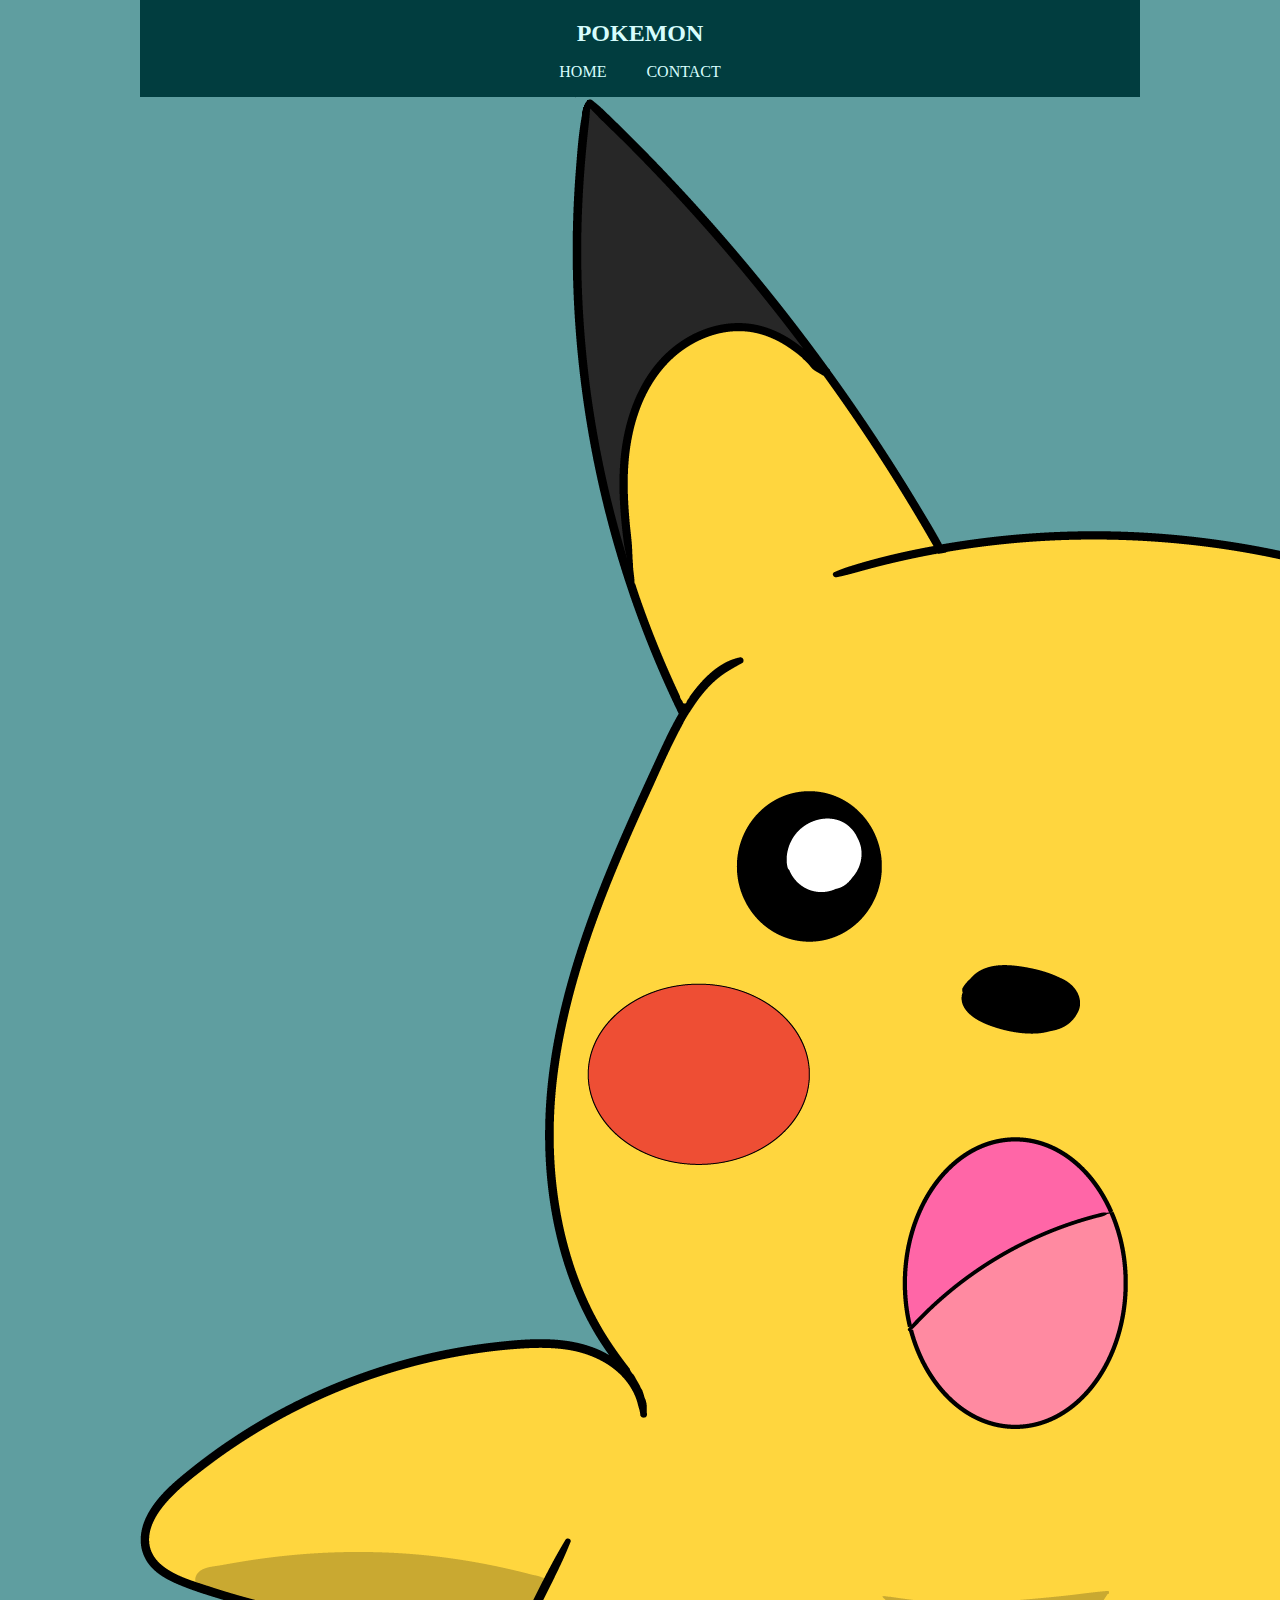
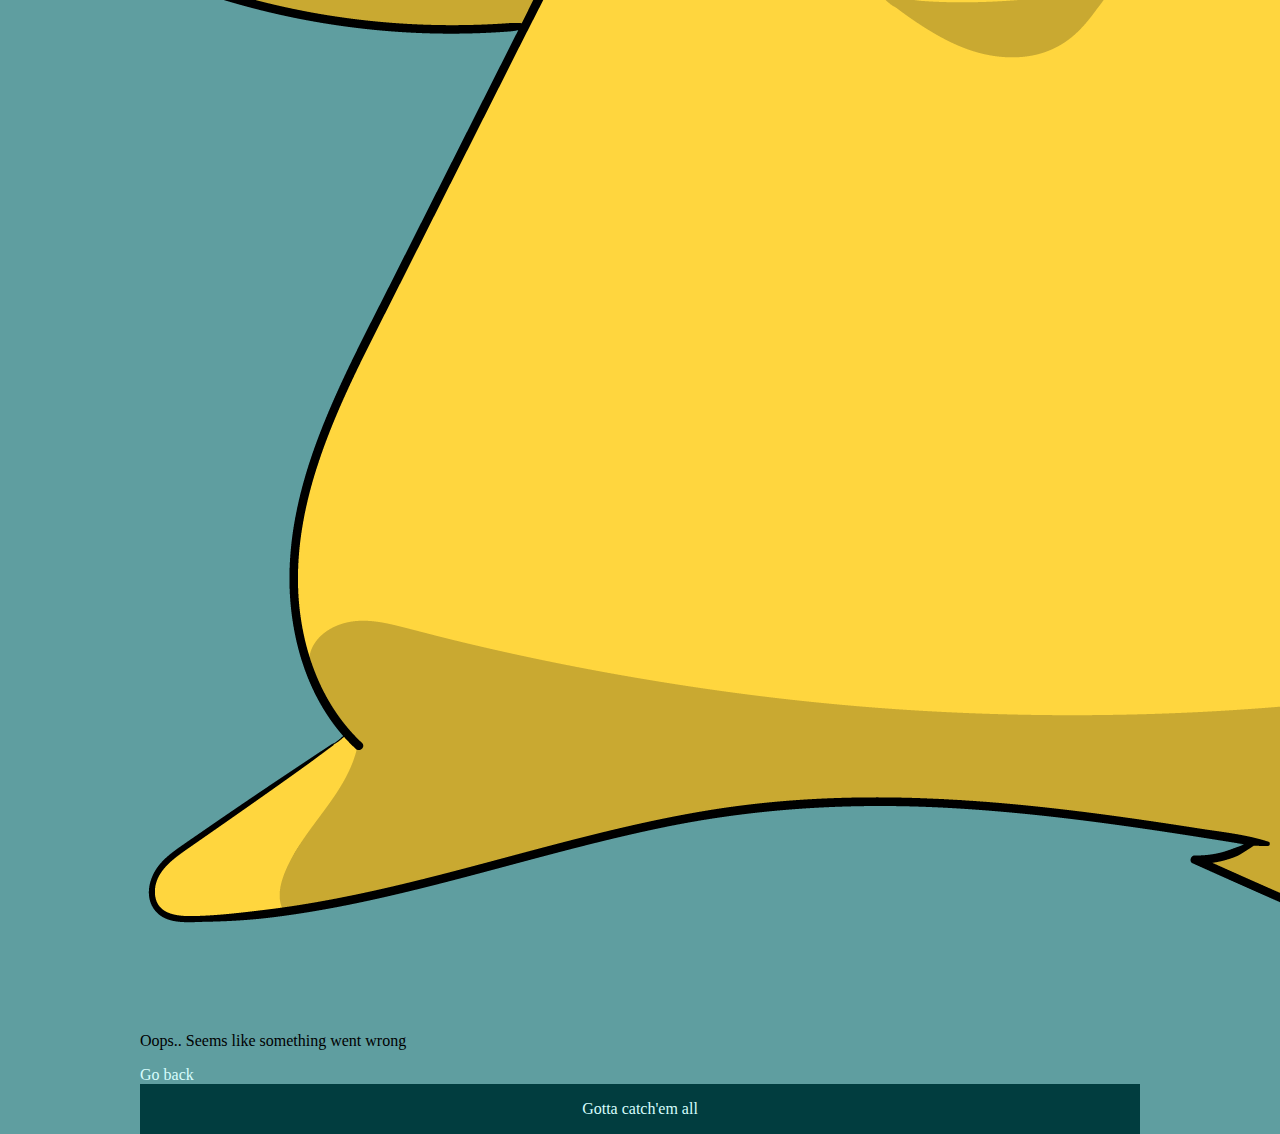
<file: index.html>
<!DOCTYPE html>
<html lang="en">
  <head>
    <meta charset="UTF-8" />
    <meta http-equiv="X-UA-Compatible" content="IE=edge" />
    <meta name="viewport" content="width=device-width, initial-scale=1.0" />
    <title>Home | Pokemon</title>
    <script src="js/script.js" defer></script>
    <link href="styles.css" rel="stylesheet" />
  </head>

  <body>
    <header>
      <h2>POKEMON</h2>
      <nav>
        <ul>
          <li><a href="index.html">HOME</a></li>
          <li><a href="contact.html">CONTACT</a></li>
        </ul>
      </nav>
    </header>

    <main>
      <div class="loading">
        <img src="/media/pikachu-running.gif" alt="loader" />
        <p>Loading...</p>
      </div>
      <section class="cardDisplay"></section>
    </main>

    <footer>
      <p>Gotta catch'em all</p>
    </footer>
  </body>
</html>
</file>
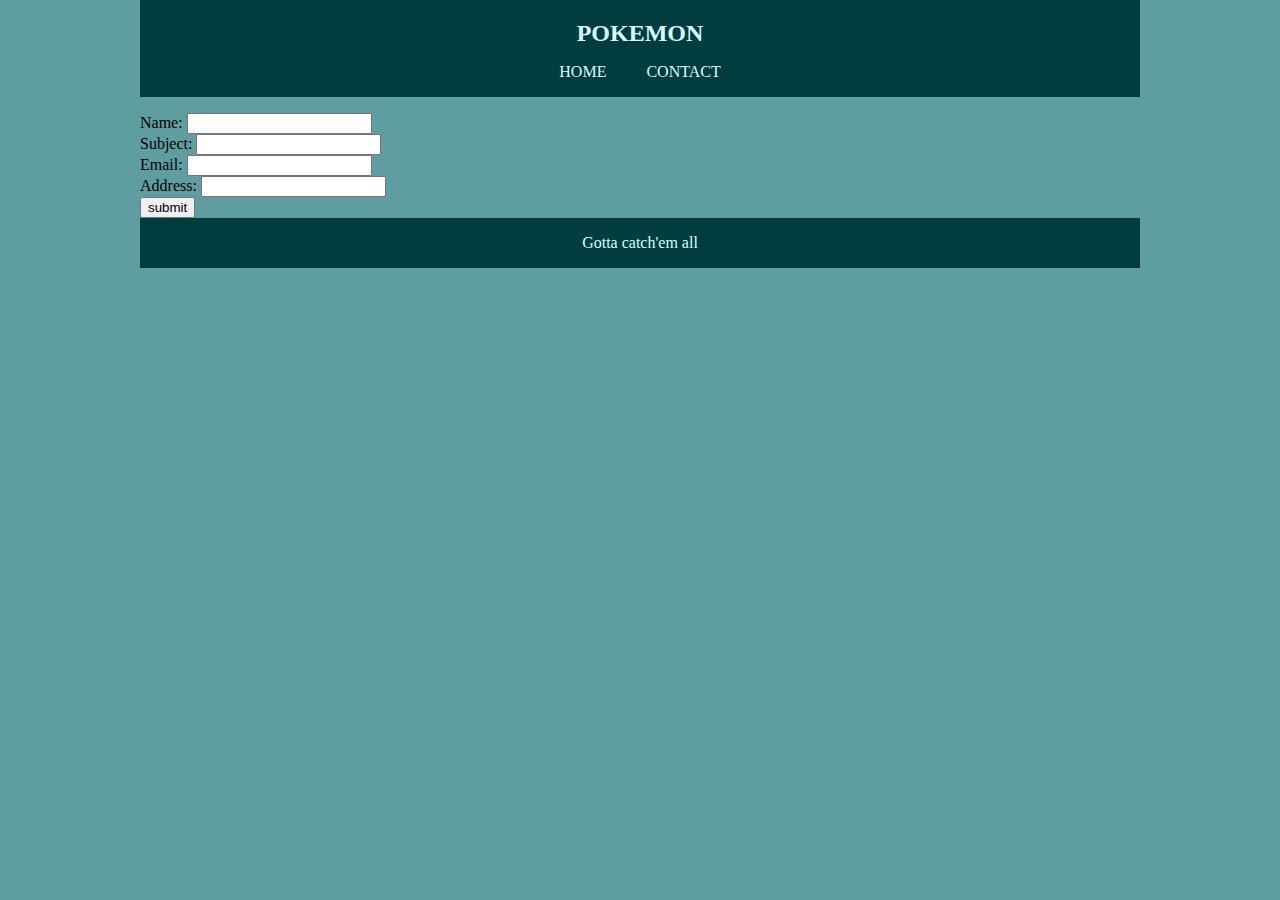
<file: contact.html>
<!DOCTYPE html>
<html lang="en">
  <head>
    <meta charset="UTF-8" />
    <meta http-equiv="X-UA-Compatible" content="IE=edge" />
    <meta name="viewport" content="width=device-width, initial-scale=1.0" />
    <title>Contacts | Pokemon</title>
    <script src="js/contacts.js" defer></script>
    <link href="styles.css" rel="stylesheet" />
  </head>

  <body>
    <header>
      <h2>POKEMON</h2>
      <nav>
        <ul>
          <li><a href="index.html">HOME</a></li>
          <li><a href="contact.html">CONTACT</a></li>
        </ul>
      </nav>
    </header>

    <main>
      <form id="myForm">
        <p id="responsMsg"></p>

        <div>
          <label for="name">Name: </label>
          <input type="text" id="name" name="name" />
          <span id="nameMsg"></span>
        </div>

        <div>
          <label for="subject">Subject: </label>
          <input type="text" id="subject" name="subject" />
          <span id="subMsg"></span>
        </div>

        <div>
          <label for="email">Email: </label>
          <input type="text" id="email" name="email" />
          <span id="emailMsg"></span>
        </div>

        <div>
          <label for="address">Address: </label>
          <input type="text" id="address" name="address" />
          <span id="addMsg"></span>
        </div>

        <div>
          <input type="submit" value="submit" />
        </div>
      </form>
      <!-- <div class="loading">
        <img src="/media/pikachu-running.gif" alt="loader" />
        <p>Loading...</p>
      </div> -->
    </main>
    <footer>
      <p>Gotta catch'em all</p>
    </footer>
  </body>
</html>
</file>
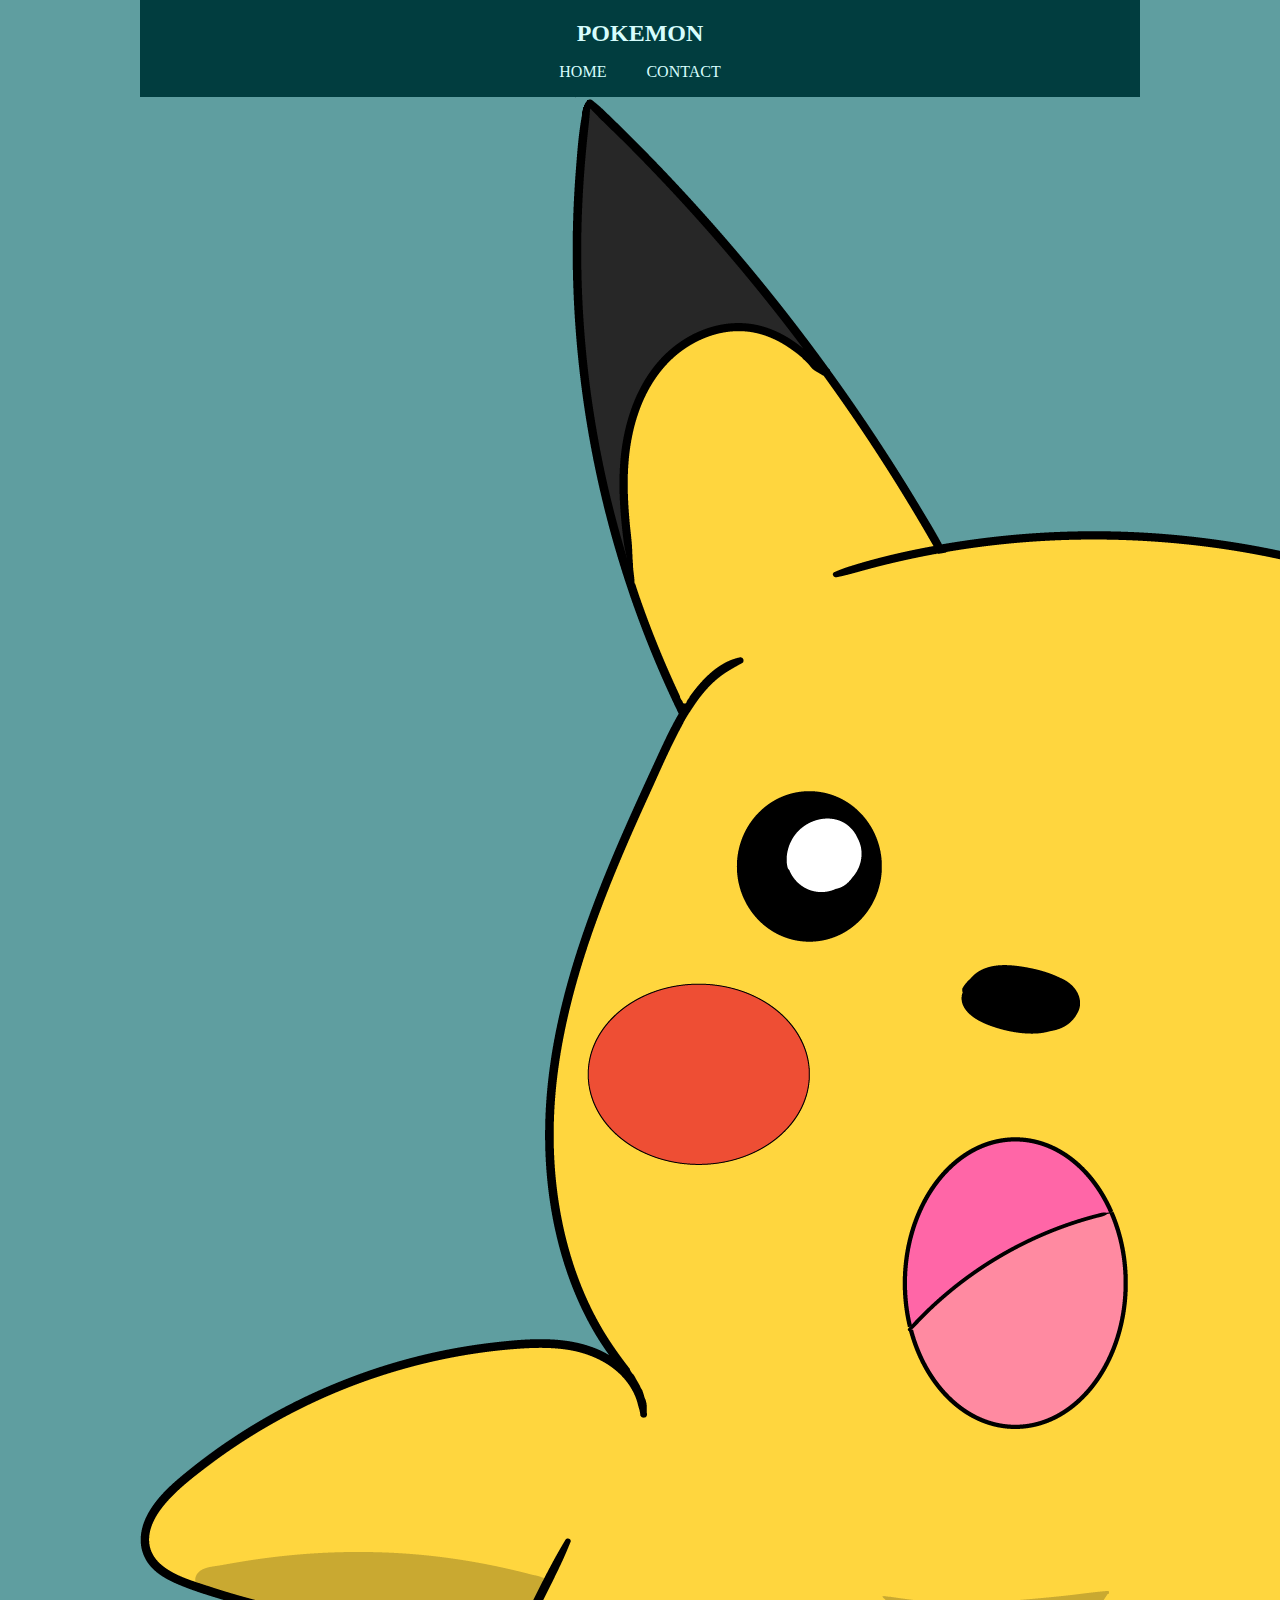
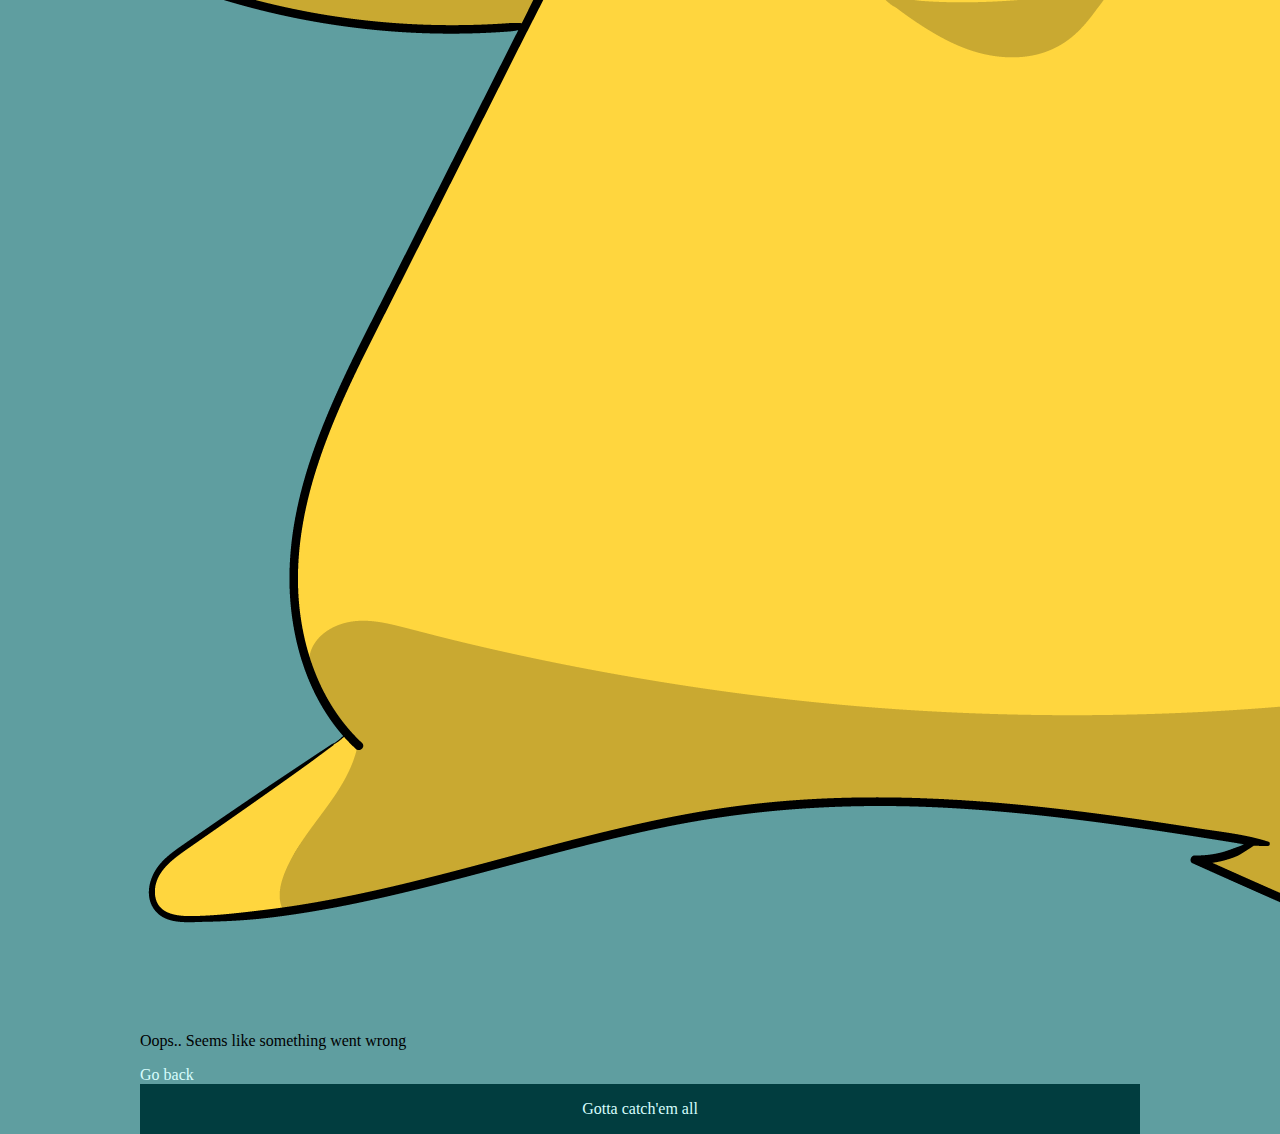
<file: details.html>
<!DOCTYPE html>
<html lang="en">
  <head>
    <meta charset="UTF-8" />
    <meta http-equiv="X-UA-Compatible" content="IE=edge" />
    <meta name="viewport" content="width=device-width, initial-scale=1.0" />
    <title>Details | Pokemon</title>
    <script src="js/details.js" defer></script>
    <link href="styles.css" rel="stylesheet" />
  </head>

  <body>
    <header>
      <h2>POKEMON</h2>
      <nav>
        <ul>
          <li><a href="index.html">HOME</a></li>
          <li><a href="contact.html">CONTACT</a></li>
        </ul>
      </nav>
    </header>

    <main>
      <div class="loading">
        <img src="/media/pikachu-running.gif" alt="loader" />
        <p>Loading...</p>
      </div>
      <section class="cardDetails"></section>
    </main>

    <footer>
      <p>Gotta catch'em all</p>
    </footer>
  </body>
</html>
</file>
<file: styles.css>
body {
  max-width: 1000px;
  margin: auto;
  background-color: cadetblue;
}

header,
.loading,
footer {
  display: flex;
  flex-direction: column;
  align-items: center;
}

h2,
footer {
  margin-bottom: 0;
  color: rgb(215, 253, 253);
}

header,
footer {
  background-color: rgb(1, 61, 63);
}

nav ul {
  display: flex;
  padding: 0;
}

nav ul li {
  padding: 0 20px 0 20px;
  list-style-type: none;
}

a {
  text-decoration: none;
  color: rgb(215, 253, 253);
}

a:hover {
  color: yellow;
}

.loading img {
  margin-top: 100px;
  max-width: 100px;
}

.cardDisplay {
  justify-items: center;
  display: grid;
  grid-template-columns: 1fr 1fr 1fr 1fr;
}

.cards {
  max-width: 160px;
  margin-top: 15px;
}

.cards img {
  max-width: 100%;
}
</file>
